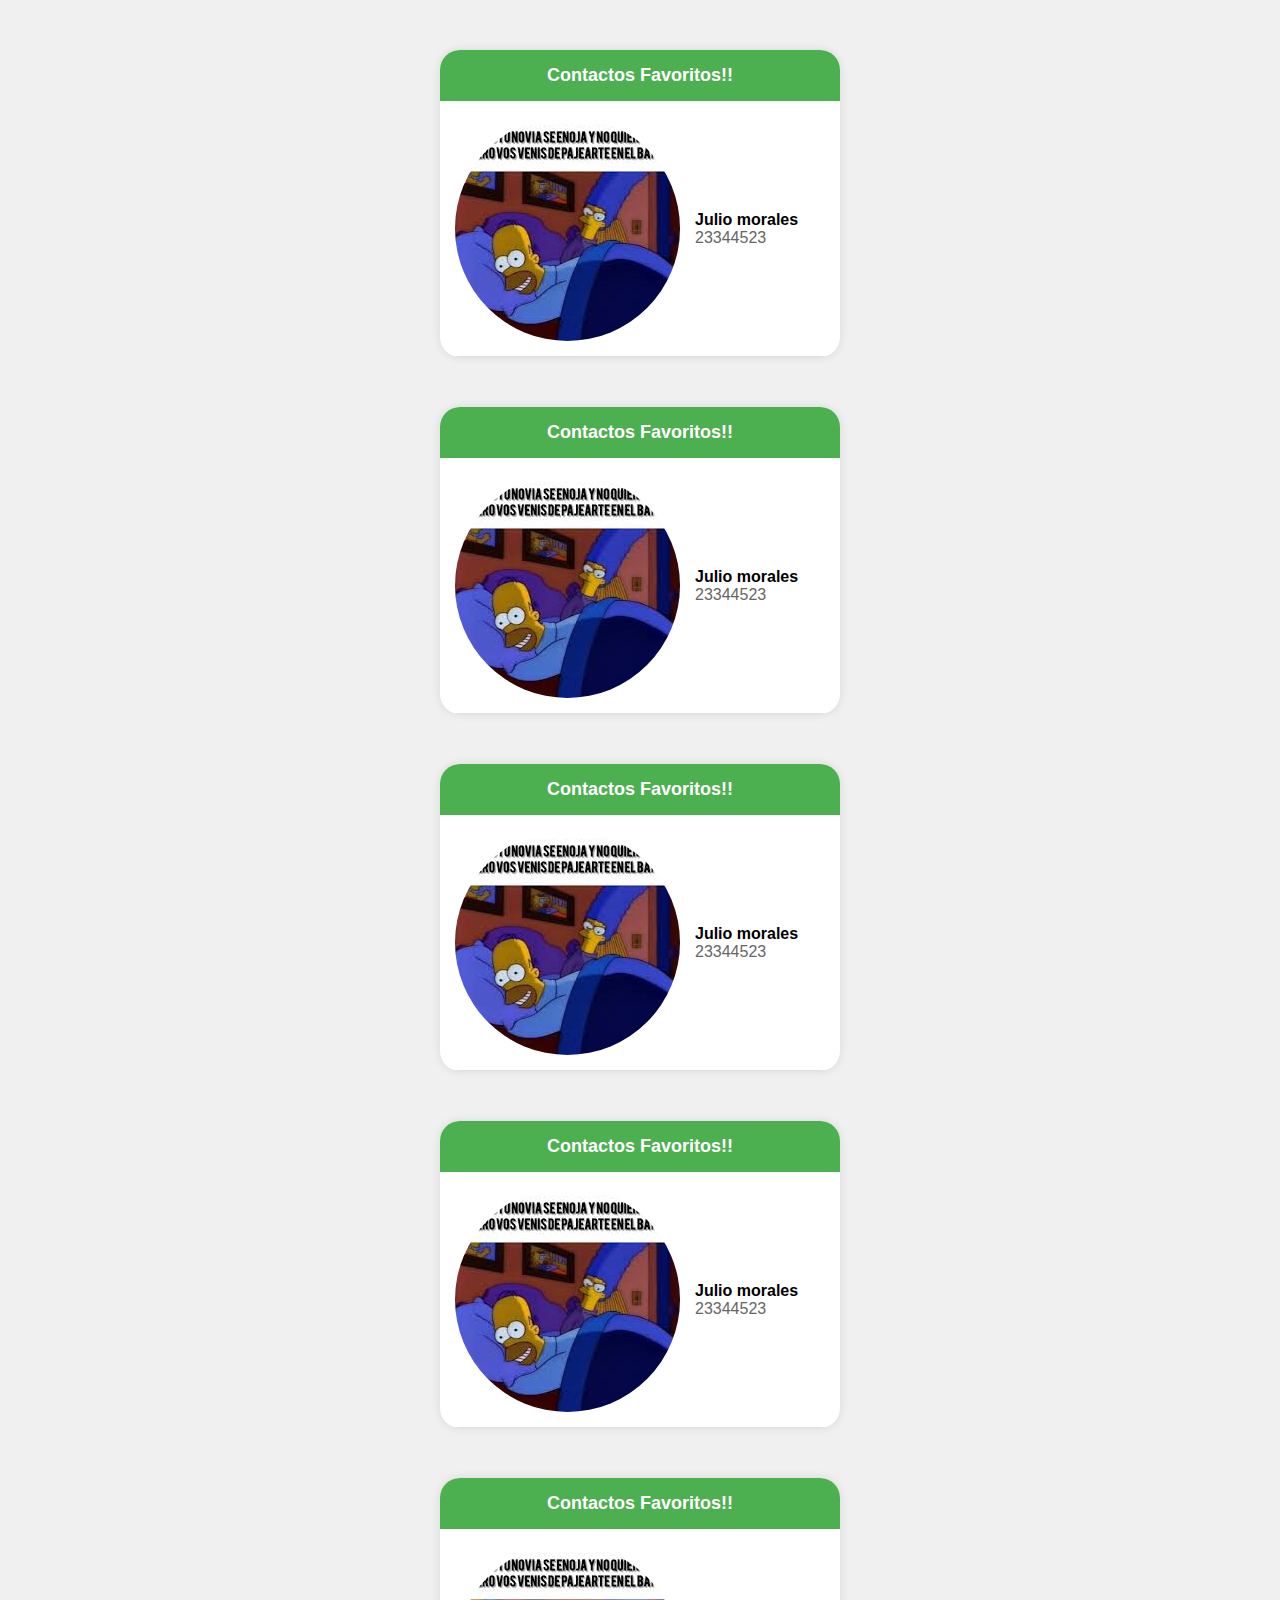
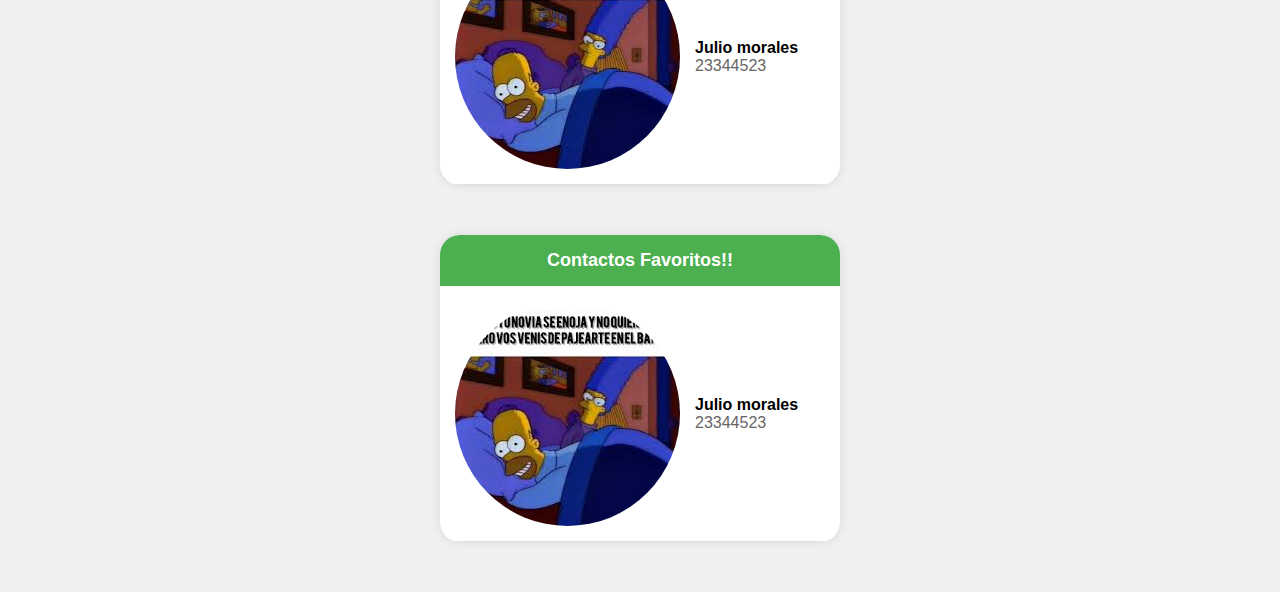
<file: assets/FavoriteContact.html>
<!DOCTYPE html>
<html lang="en">
<head>
    <meta charset="UTF-8">
    <meta name="viewport" content="width=device-width, initial-scale=1.0">
    <link rel="stylesheet" href="../assets/FavoriteContact.css">
    <title>Document</title>
</head>
<body>
    <div class="phone">
        <div class="header">Contactos Favoritos!!</div>
        <ul class="contact-list">
            <li class="contact">
                <img src="../img/images.jpg" alt="">
                <div class="contact-info">
                    <div class="contact-name">Julio morales</div>
                    <div class="contact-number">23344523</div>
                </div>
            </li>
        </ul>
    </div>

    <div class="phone">
        <div class="header">Contactos Favoritos!!</div>
        <ul class="contact-list">
            <li class="contact">
                <img src="../img/images.jpg" alt="">
                <div class="contact-info">
                    <div class="contact-name">Julio morales</div>
                    <div class="contact-number">23344523</div>
                </div>
            </li>
        </ul>
    </div>

    <div class="phone">
        <div class="header">Contactos Favoritos!!</div>
        <ul class="contact-list">
            <li class="contact">
                <img src="../img/images.jpg" alt="">
                <div class="contact-info">
                    <div class="contact-name">Julio morales</div>
                    <div class="contact-number">23344523</div>
                </div>
            </li>
        </ul>
    </div>

    <div class="phone">
        <div class="header">Contactos Favoritos!!</div>
        <ul class="contact-list">
            <li class="contact">
                <img src="../img/images.jpg" alt="">
                <div class="contact-info">
                    <div class="contact-name">Julio morales</div>
                    <div class="contact-number">23344523</div>
                </div>
            </li>
        </ul>
    </div>

    <div class="phone">
        <div class="header">Contactos Favoritos!!</div>
        <ul class="contact-list">
            <li class="contact">
                <img src="../img/images.jpg" alt="">
                <div class="contact-info">
                    <div class="contact-name">Julio morales</div>
                    <div class="contact-number">23344523</div>
                </div>
            </li>
        </ul>
    </div>

    <div class="phone">
        <div class="header">Contactos Favoritos!!</div>
        <ul class="contact-list">
            <li class="contact">
                <img src="../img/images.jpg" alt="">
                <div class="contact-info">
                    <div class="contact-name">Julio morales</div>
                    <div class="contact-number">23344523</div>
                </div>
            </li>
        </ul>
    </div>
</body>
</html>
</file>
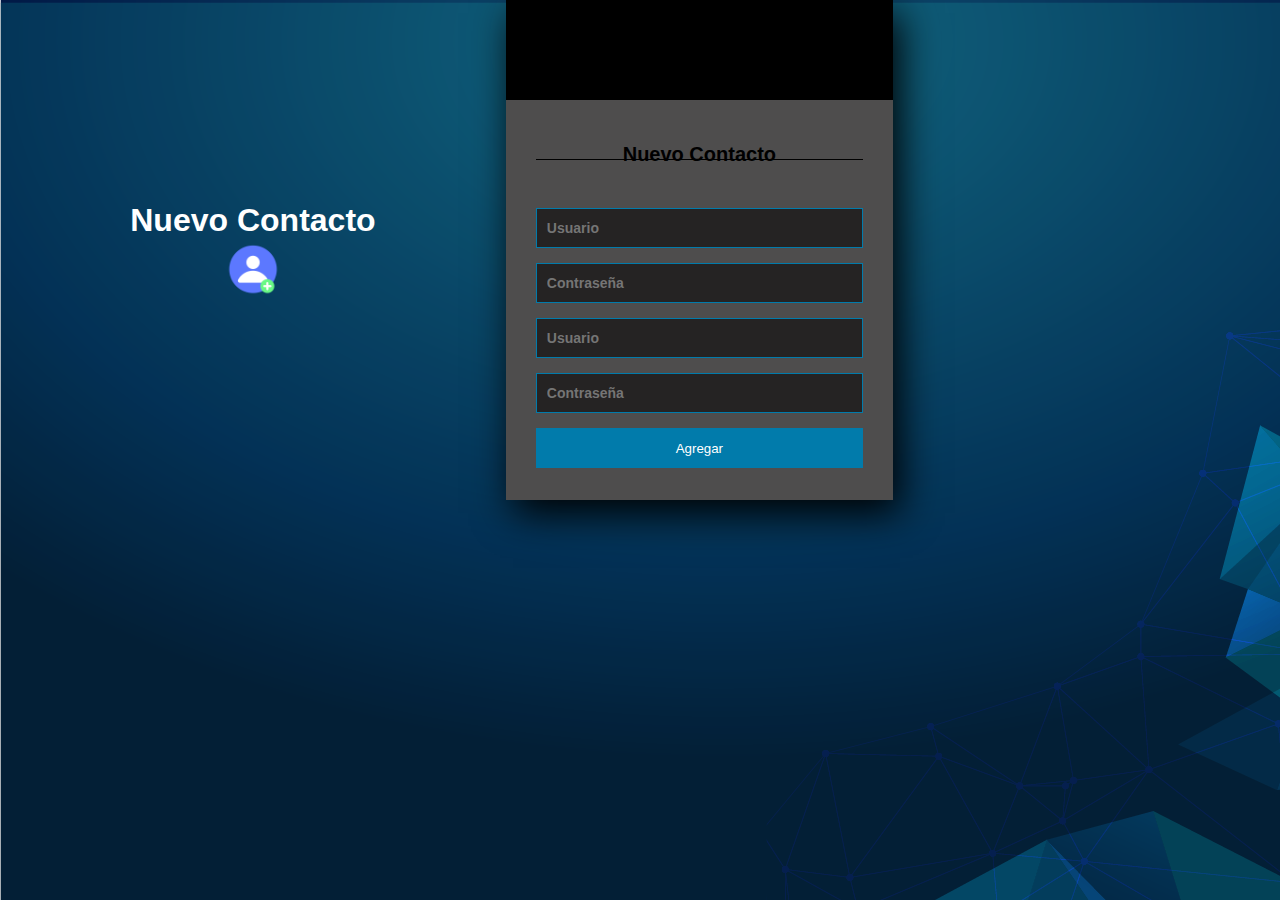
<file: assets/NuevoContacto.html>
<!DOCTYPE html>
<html lang="en">
<head>
    <meta charset="UTF-8">
    <meta name="viewport" content="width=device-width, initial-scale=1.0">
    <link rel="stylesheet" href="../assets/NContacto.css">
    <title>Document</title>
</head>
<body>

    <div class="divImg">
        <h1>Nuevo Contacto</h1>
        <img class="nContact" src="../img/ncontact.png" alt="">
    </div>

    <div>
        <section class="login">
            <h5><br>Nuevo Contacto</h5>
            <br>
            <input class="control" type="text" name="Nombres" value="" placeholder="Usuario">
            <input type="text" class="control" name="Telefono" value="" placeholder="Contraseña">
            <input class="control" type="text" name="Email" value="" placeholder="Usuario">
            <input type="text" class="control" name="Direccion" value="" placeholder="Contraseña">
            <input type="submit" name="" value="Agregar" class="button">
        </section>
    </div>
</body>
</html>
</file>
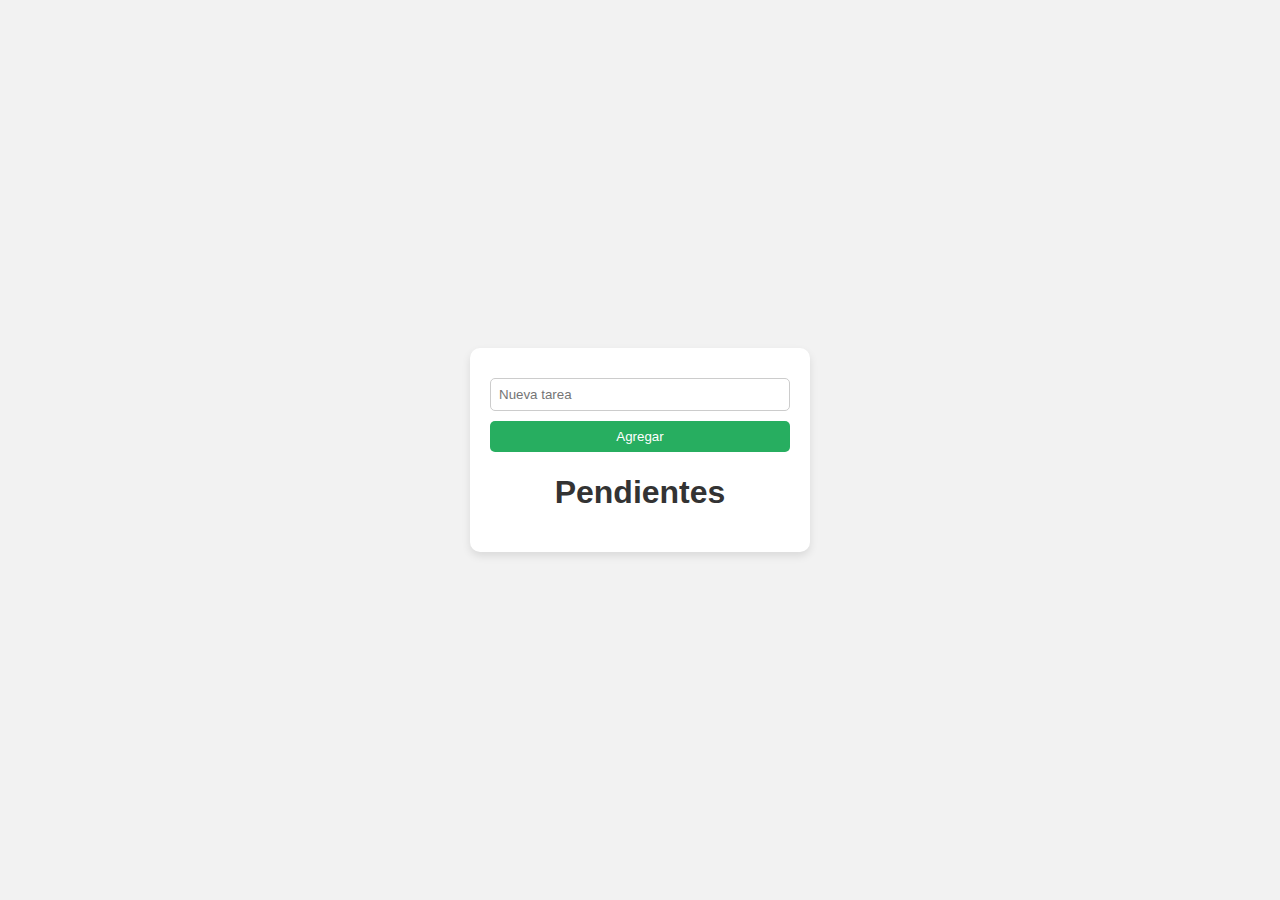
<file: assets/todoList.html>
<!DOCTYPE html>
<html lang="en">

<head>
    <meta charset="UTF-8">
    <meta name="viewport" content="width=device-width, initial-scale=1.0">
    <link rel="stylesheet" href="../assets/todoList.css">
    <title>Document</title>
</head>

<body>
    <div id="contenedor">
        <input type="text" id="new-task" placeholder="Nueva tarea">
        <button id="add-btn" onclick="agregar()">Agregar</button>
        <h1>Pendientes</h1>
        
    </div>

    <script src="../assets/todoList.js"></script>
</body>

</html>
</file>
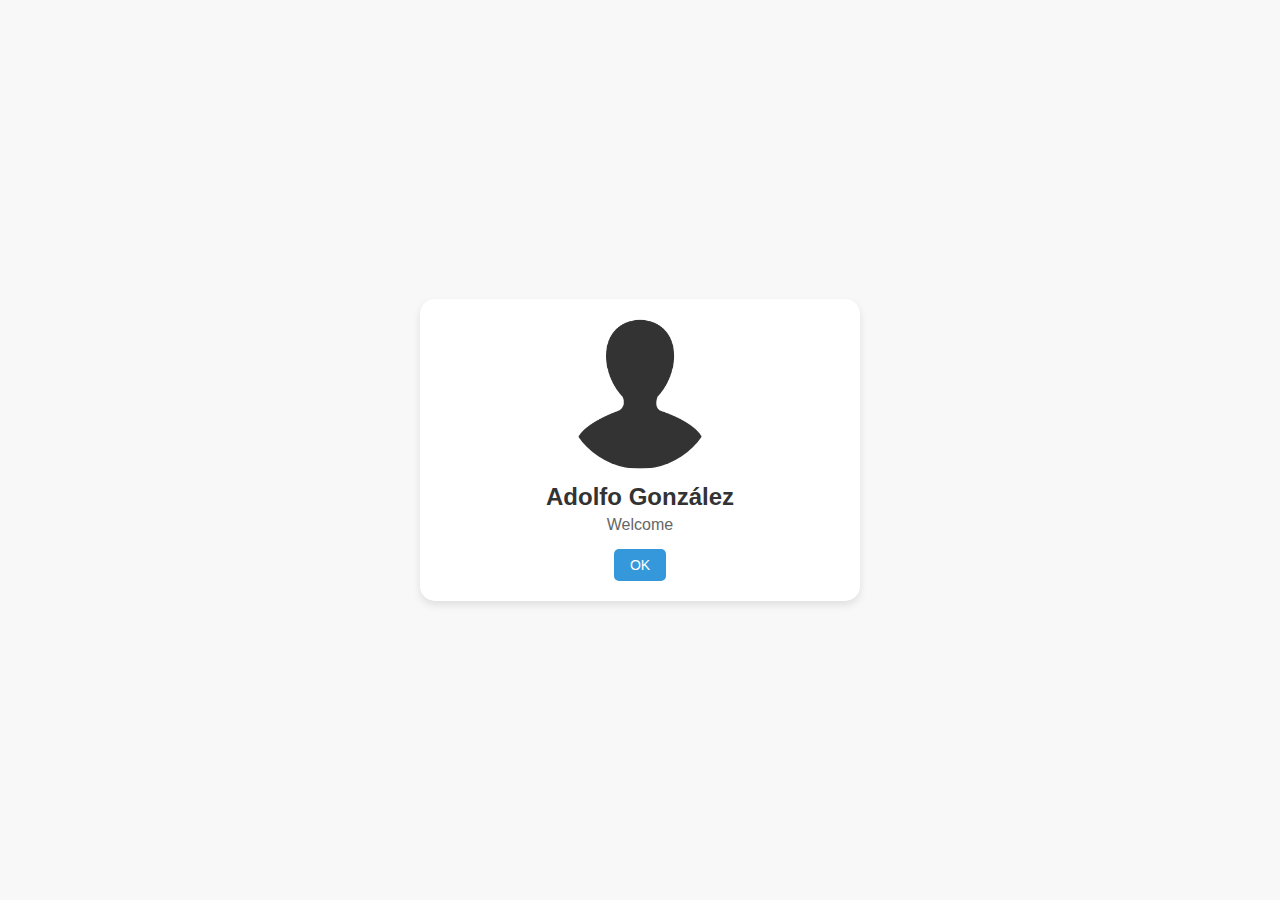
<file: assets/user.html>
<!DOCTYPE html>
<html lang="en">
<head>
    <meta charset="UTF-8">
    <meta name="viewport" content="width=device-width, initial-scale=1.0">
    <title>Document</title>
    <link rel="stylesheet" href="../assets/user.css">
</head>
<body>
    <div id="perfil">
        <img id="imgperfil" src="../img/user.png" alt="">
        <div id="username">Adolfo González</div>
        <div id="bio">Welcome</div>
        <button id="follow">OK</button>
    </div>
</body>
</html>
</file>
<file: assets/FavoriteContact.css>
body{
    margin: 0;
    padding: 0;
    font-family: 'Arial', sans-serif;
    background-color: #f0f0f0;
}

.phone{
    max-width: 400px;
    margin: 50px auto;
    background-color: #fff;
    border-radius: 20px;
    box-shadow: 0 0 10px rgba(0, 0, 0, 0.1);
    overflow: hidden;
}

.header{
    background-color: #4CAF50;
    color: #fff;
    padding: 15px;
    text-align: center;
    font-size: 18px;
    font-weight: bold;
}

.contact-list{
    list-style: none;
    padding: 0;
    margin: 0;
}

.contact{
    display: flex;
    align-items: center;
    padding: 15px;
    border-bottom: 1px solid #e0e0e0;
    transition: background-color 0.3s;
}

.contact:hover{
    background-color: #e0e0e0;

}

.contact img{
    border-radius: 50%;
    margin-right: 15px;
}

.contact-info{
    flex: 1;
}

.contact-name{
    font-size: 16px;
    font-weight: bold;
}

.contact-number{
    color: #666;
}
</file>
<file: assets/NContacto.css>
* {
    margin: 0;
    padding: 0;
    box-sizing: border-box;
}


body{
    font-family: arial;
    background-image: url('../img/imgLogin.png');
    display: flex;
}

.login{
    width: 50%;
    height: 500px;
    background: #4e4d4d;
    box-shadow: 7px 13px 37px #000;
    padding: 20px 30px;
    border-top: 100px solid;
}

.divImg{
    width: 50%;
    display: flex;
    align-items: center;
    justify-content: center;
    flex-direction: column;
    padding: 20px;
    color: white;
}


/*Hacer que el div agarre la mitad igual que el otro
    - Queda pendiente..
*/

.login h5{
    margin: 0;
    text-align: center;
    height: 40px;
    margin-bottom: 30px;
    border-bottom: 1px solid;
    font-size: 20px;
}

.control{
    width: 100%;
    border: 1px solid #017bab;
    margin-bottom: 15px;
    padding: 11px 10px;
    background: #252323;
    font-size: 14px;
    font-weight: bold;
}

.button{
    width: 100%;
    height: 40px;
    background: #017bab;
    border: none;
    color: white;
    margin-bottom: 16px;
}

.login p{
    height: 40px;
    text-align: center;
    border-bottom: 1px solid;
}

.login a{
    color: white;
    text-decoration: none;
    font-size: 14px;

}

.login a:hover{
    text-decoration: underline;
}

.nContact{
    width: 60px;
}
</file>
<file: assets/todoList.css>
body {
    font-family: Arial, sans-serif;
    background-color: #f2f2f2;
    margin: 0;
    padding: 0;
    display: flex;
    align-items: center;
    justify-content: center;
    height: 100vh;

}


#contenedor {
    width: 300px;
    background-color: #fff;
    padding: 20px;
    border-radius: 10px;
    box-shadow: 0 4px 8px rgba(0, 0, 0, 0.1);
}

h1 {
    color: #333;
    text-align: center;

}

ul {
    list-style-type: none;
    padding: 0;

}

li {
    background-color: #e0e0e0;
    margin: 10px 0;
    padding: 15px;
    border-radius: 8px;
    box-shadow: 0 2px 4px rgba(0, 0, 0, 0.1);
    display: flex;
    align-items: center;
    justify-content: space-between;

}


li:hover{
    background-color: #d3d3d3;
    transform: scale(1.02);
    transition: transform 0.2 ease-in-out;

}

.pending{
    color: #ff6347;

}

.completed{
    color: 32de32;
    text-decoration: line-through;

}

.btn-container{
    display: flex;

}

.btn{
    background-color: #2498db;
    color: #fff;
    border: none;
    padding: 8px;
    border-radius: 5px;
    cursor: pointer;
    margin-left: 5px;

}

.btn:hover{
    background-color: #2980b9;
}


#new-task{
    margin-top: 10px;
    width: 100%;
    padding: 8px;
    border: 1px solid #ccc;
    border-radius: 5px;
    box-sizing: border-box;

}

#add-btn{
    background-color: #27ae60;
    color: #fff;
    border: none;
    padding: 8px;
    border-radius: 5px;
    cursor: pointer;
    width: 100%;
    margin-top: 10px;

}

#add-btn:hover{
    background-color: #219653;
}
</file>
<file: assets/user.css>
body{
    background-color: #f8f8f8;
    font-family: 'Arial', sans-serif;
    margin: 0;
    padding: 0;
    display: flex;
    align-items: center;
    justify-content: center;
    height: 100vh;
}

#perfil{
    background-color: #ffffff;
    border-radius: 15px;
    box-shadow: 0 4px 8px rgba(0, 0, 0, 0.1);
    padding: 20px;
    max-width: 400px;
    width: 100%;
    text-align: center;
}

#imgperfil{
    border-radius: 50%;
    width: 150px;
    height: 150px;
    object-fit: cover;
    margin-bottom: 10px;
}

#username{
    font-size: 24px;
    font-weight: bold;
    color: #333333;
    margin-bottom: 5px;
}

#bio{
    font-size: 16px;
    color: #666666;
    margin-bottom: 15px;
}

#follow{
    background-color: #3498db;
    color: #ffffff;
    padding: 8px 16px;
    font-size: 14px;
    border: none;
    border-radius: 5px;
    cursor: pointer;
}
</file>
